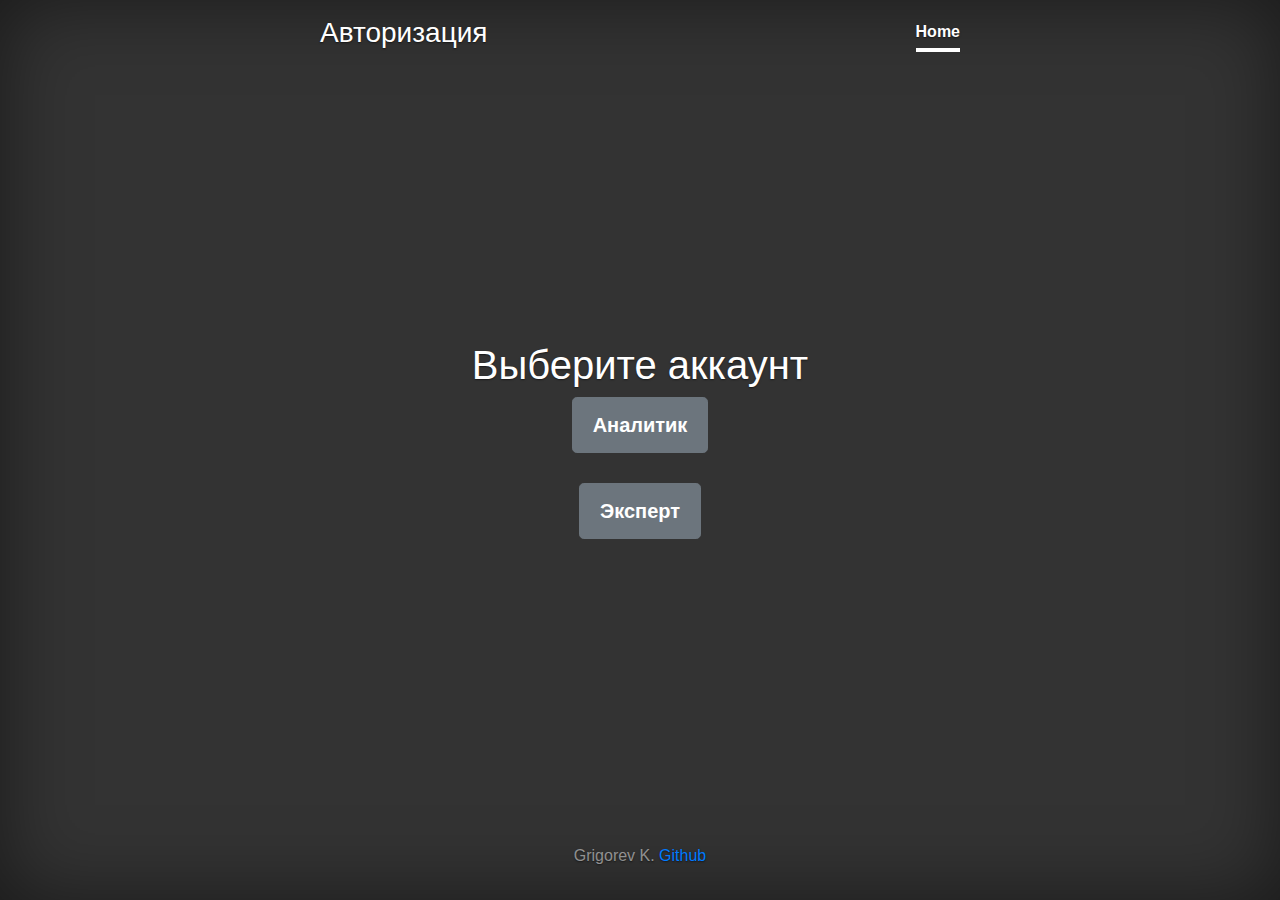
<file: index.html>
<!DOCTYPE html>
<html lang="ru">
<head>
  <meta charset="UTF-8">
  <title>Авторизация</title>
  <link rel="stylesheet" href="css/style.css">
  <link rel="stylesheet" href="https://stackpath.bootstrapcdn.com/bootstrap/4.4.1/css/bootstrap.min.css" integrity="sha384-Vkoo8x4CGsO3+Hhxv8T/Q5PaXtkKtu6ug5TOeNV6gBiFeWPGFN9MuhOf23Q9Ifjh" crossorigin="anonymous">
</head>
<body class="text-center">
  <div class="cover-container d-flex w-100 h-100 p-3 mx-auto flex-column">
<header class="masthead mb-auto">
  <div class="inner">
    <h3 class="masthead-brand">Авторизация</h3>
    <nav class="nav nav-masthead justify-content-center">
      <a class="nav-link active" href="#">Home</a>
    </nav>
  </div>
</header>

<main role="main" class="inner cover">
  <h1 class="cover-heading">Выберите аккаунт</h1>
  <p class="lead">
    <a href="./pages/analitic.html" class="btn btn-lg btn-secondary">Аналитик</a><br><br>
    <a href="./pages/expert.html" class="btn btn-lg btn-secondary"> Эксперт </a>
  </p>
</main>

<footer class="mastfoot mt-auto">
  <div class="inner">
    <p>Grigorev K. <a href="https://github.com/GKoil">Github</a></p>
  </div>
</footer>
</div>


</body>
</html>
</file>
<file: css/style.css>
.main-title {
  width: 352px;
  margin: 0 auto;
  margin-top: 20px;
}

.main-list {
  width: 200px;
  margin: 0 auto;
  padding: 0;
  margin-top: 55px;
}

.main-list li {
  list-style: none;
  text-align: center;
  margin-top: 15px;
}

.main-header {
  background-color: gray;
}

.admin-navigation {
  width: 290px;
  margin: 0 auto;
}

.admin-list {
  padding: 0;
  display: flex;
  flex-direction: column;
  font-size: 25px;
  margin-top: 50px;
}

.nav-link a {
  color: white;
}

.task-list {
  list-style: none;
  padding: 0;
  width: 920px;
margin-top: 50px;
}

.task-list__item {
  padding: 10px;
  background-color: #fff;
  width: auto;
  border-radius: 5px;
}

.task-list__item a {
  color: black;
}

.task-list__item a:hover {
  color: blue;
  text-decoration: none;
}

/* Cover */

/*
 * Globals
 */

/* Links */
a,
a:focus,
a:hover {
  color: #fff;
}

/* Custom default button */
.btn-secondary,
.btn-secondary:hover,
.btn-secondary:focus {
  color: #333;
  text-shadow: none; /* Prevent inheritance from `body` */
  background-color: #fff;
  border: .05rem solid #fff;
}


/*
 * Base structure
 */

html,
body {
  height: 100%;
  background-color: #333;
}

body {
  display: -ms-flexbox;
  display: flex;
  color: #fff;
  text-shadow: 0 .05rem .1rem rgba(0, 0, 0, .5);
  box-shadow: inset 0 0 5rem rgba(0, 0, 0, .5);
}

.cover-container {
  max-width: 42em;
}


/*
 * Header
 */
.masthead {
  margin-bottom: 2rem;
}

.masthead-brand {
  margin-bottom: 0;
}

.nav-masthead .nav-link {
  padding: .25rem 0;
  font-weight: 700;
  color: rgba(255, 255, 255, .5);
  background-color: transparent;
  border-bottom: .25rem solid transparent;
}

.nav-masthead .nav-link:hover,
.nav-masthead .nav-link:focus {
  border-bottom-color: rgba(255, 255, 255, .25);
}

.nav-masthead .nav-link + .nav-link {
  margin-left: 1rem;
}

.nav-masthead .active {
  color: #fff;
  border-bottom-color: #fff;
}

@media (min-width: 48em) {
  .masthead-brand {
    float: left;
  }
  .nav-masthead {
    float: right;
  }
}


/*
 * Cover
 */
.cover {
  padding: 0 1.5rem;
}
.cover .btn-lg {
  padding: .75rem 1.25rem;
  font-weight: 700;
}


/*
 * Footer
 */
.mastfoot {
  color: rgba(255, 255, 255, .5);
}

html, body {
  height: 100%;
  background-color: #333 !important;
  color: #fff !important;
}

.analitic-main {
  width: 1200px;
  margin-top: 50px;
}

.rowinput-group {
  display: flex;
}
</file>
